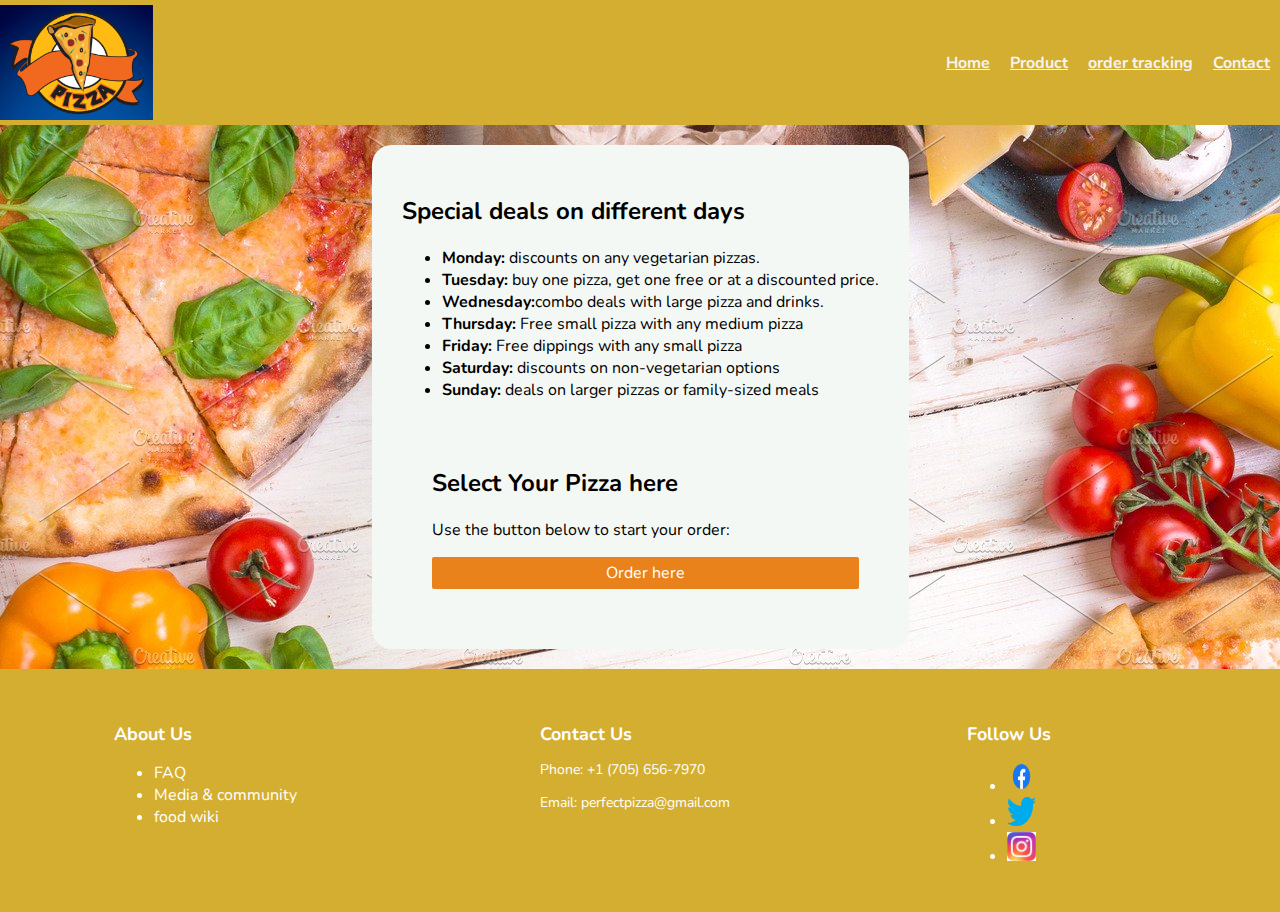
<file: Assigment-2/index.html>
<!DOCTYPE html>
<html lang="en">
<head>

    <meta charset="UTF-8">
    <meta http-equiv="X-UA-Compatible" content="IE=edge">
    <meta name="viewport" content="width=device-width, initial-scale=1.0">
    <title>pizza ordering website </title>
    <!--CSS code starts from here-->
    
    <link rel="stylesheet" href="./CSS/Style.css">
    
    <link rel="preconnect" href="https://fonts.googleapis.com">
    <link rel="preconnect" href="https://fonts.gstatic.com" crossorigin>
    <link href="https://fonts.googleapis.com/css2?family=Nunito:wght@600&display=swap" rel="stylesheet">

</head>
<body>
<!--this part is for header-->
    <header>
        <div>
          <a href="index.html"><img src="./image/R.jpg" alt="pizza logo"></a>
        </div>      
        <nav>
          <menu>
            <li><a href="index.html">Home</a></li>
            <li><a href="index.html">Product</a></li>
            <li><a href="index.html">order tracking</a></li>
            <li><a href="index.html">Contact</a></li>
          </menu>
        </nav>
      </header>


    <main class="main home-main">
       <!--here I add speacial deals for different days-->
        <section class="deals">
            <h2>Special deals on different days</h2>
            <ul>
                <li><strong>Monday:</strong> discounts on any vegetarian pizzas.</li>
                <li><strong>Tuesday:</strong> buy one pizza, get one free or at a discounted price.</li>
                <li><strong>Wednesday:</strong>combo deals with large pizza and drinks.</li>
                <li><strong>Thursday:</strong> Free small pizza with any medium pizza</li>
                <li><strong>Friday:</strong> Free dippings with any small pizza</li>
                <li><strong>Saturday:</strong>  discounts on non-vegetarian options</li>
                <li><strong>Sunday:</strong> deals on larger pizzas or family-sized meals</li>
            </ul>
<!--section where pizza can be selected and place your order -->
            <section class="select">
                <h2>Select Your Pizza here</h2>
                <p>Use the button below to start your order:</p>
                <a href="order.html" class="order-button">Order here</a>
            </section>
            
        </section>
    </main>
<!--this part is for footer-->
    <footer class="footer">
        
        <div class="footer-info">
          <h4>About Us</h4>
          <ul>
            <li>FAQ</li>
            <li> Media & community</li>
            <li> food wiki </li>
          </ul>

        </div>
        <div class="footer-contact">
          <h4>Contact Us</h4>
          <p>Phone: +1 (705) 656-7970</p>
          <p>Email: perfectpizza@gmail.com</p>
        </div>
        <div class="footer-social">
          <h4>Follow Us</h4>
          <ul>
            <!--Icons for connecting with social media-->
            <li><a href="#"><img src="./image/Facebook-logo.png" alt="Facebook"></a></li>
            <li><a href="#"><img src="./image/twiiter.png" alt="Twitter"></a></li>
            <li><a href="#"><img src="./image/OIP.jpg" alt="Instagram"></a></li>
          </ul>
        </div>
      </footer>

</body>
</html>
</file>
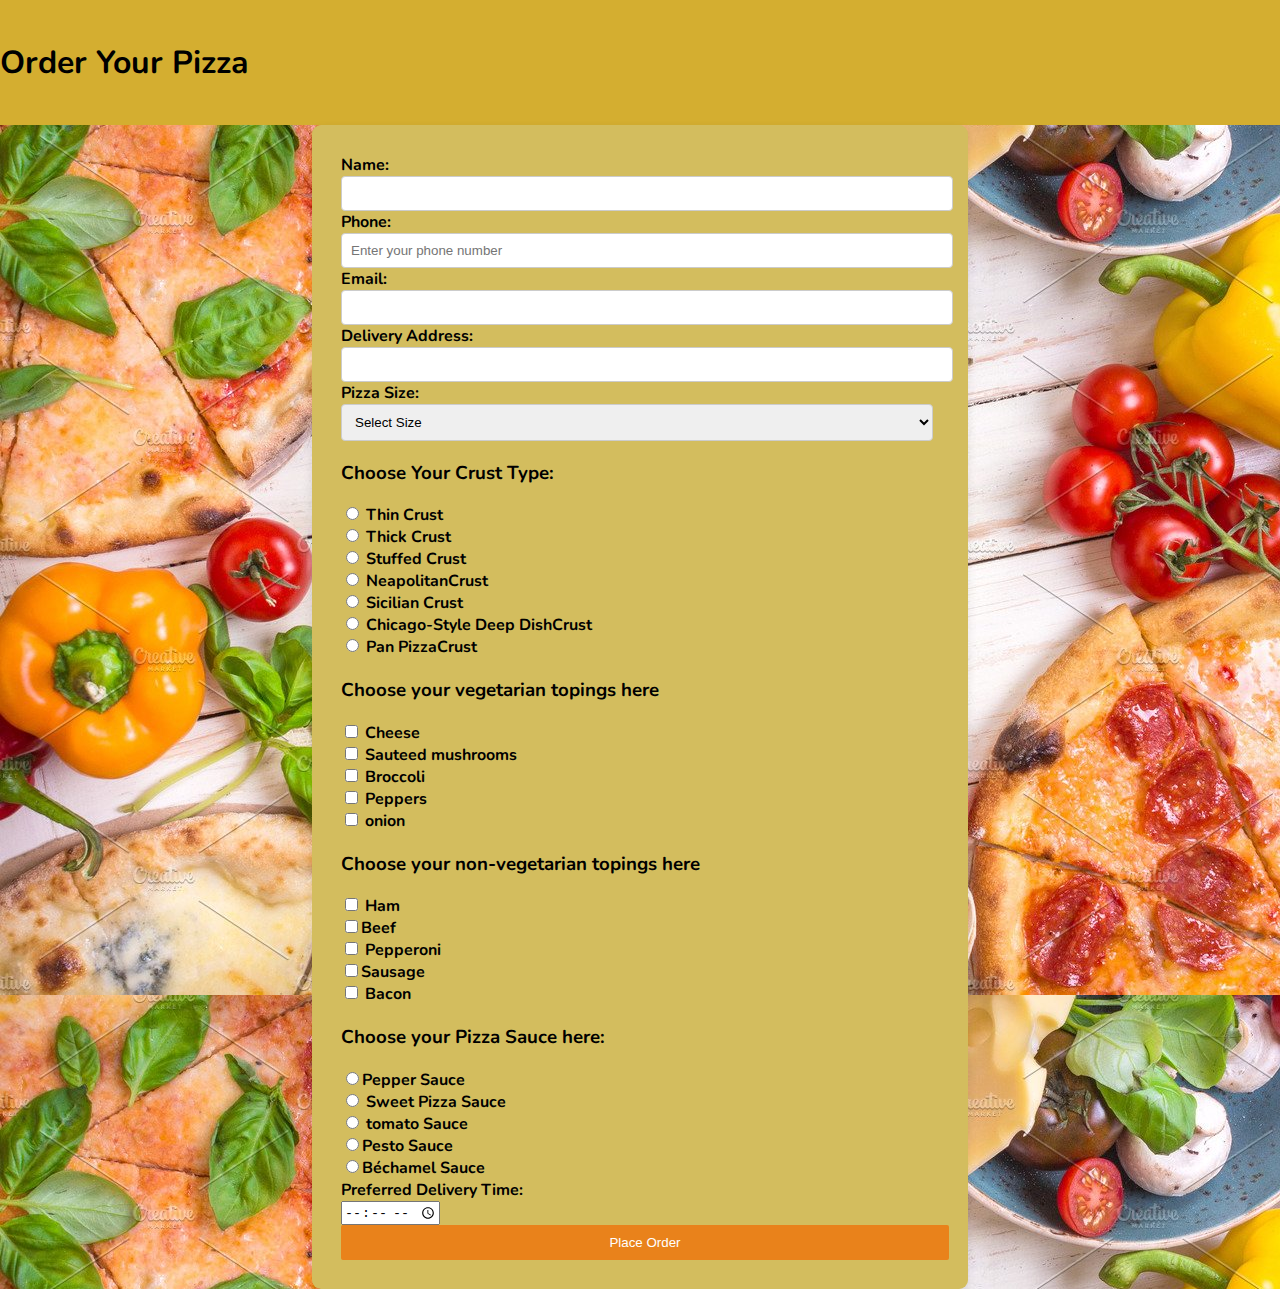
<file: Assigment-2/order.html>
<!DOCTYPE html>
<html lang="en">
<head>
    <meta charset="UTF-8">
    <meta http-equiv="X-UA-Compatible" content="IE=edge">
    <meta name="viewport" content="width=device-width, initial-scale=1.0">
    <title>Order Your Pizza</title>
    <!--CSS code starts from here-->
    <link rel="stylesheet" href="./CSS/Style.css">

    <link rel="preconnect" href="https://fonts.googleapis.com">
<link rel="preconnect" href="https://fonts.gstatic.com" crossorigin>
<link href="https://fonts.googleapis.com/css2?family=Nunito:wght@600&display=swap" rel="stylesheet">

</head>
<body>
   <!--this part is for header-->
    <header class="header">
        <h1>Order Your Pizza</h1>
    </header>

    <main class="main order-main"><!--this part is for customer information-->
        <form action="#" method="post" class="pizza-form">
            <div class="contact-info">
                <label for="name">Name:</label>
                <input type="text" id="name" name="name" required>
            </div>

            <div class="contact-info">
                <label for="phone">Phone:</label>
                <input type="tel" id="phone" name="phone" required placeholder="Enter your phone number" pattern="[0-9]{10}" 
                       title="Please enter a 10-digit phone number without spaces or dashes.">
            </div>
            
            <div class="contact-info">
                <label for="email">Email:</label>
                <input type="email" id="email" name="email" required>
            </div>
            <!-- this is dilevery details section -->
            <div class="delivery-details">
                <label for="address">Delivery Address:</label>
                <input type="text" id="address" name="address" required>
            </div>

            <!--  this is Pizza customization part-->
            <div class="pizza-customization">
                <label for="pizza-size">Pizza Size:</label>
                <select id="pizza-size" name="pizza-size" required>
                    <option value="" disabled selected>Select Size</option>
                    <option value="small">Small</option>
                    <option value="medium">Medium</option>
                    <option value="large">Large</option>
                </select>
                
            </div>
          

            <div class="pizza-customization">
                <h3>Choose Your Crust Type:</h3><!-- Radio buttons for selecting the pizza crust type -->
                <label><input type="radio" name="crust" value="thin" required> Thin Crust</label>
                <label><input type="radio" name="crust" value="thick" required> Thick Crust</label>
                <label><input type="radio" name="crust" value="stuffed" required> Stuffed Crust</label>
                <label><input type="radio" name="crust" value="Neapolitan" required> NeapolitanCrust</label>
                <label><input type="radio" name="crust" value="Sicilian " required> Sicilian Crust</label>
                <label><input type="radio" name="crust" value="Chicago-Style Deep Dish" required> Chicago-Style Deep DishCrust</label>
                <label><input type="radio" name="crust" value="Pan Pizza" required> Pan PizzaCrust</label>
            </div>

        <!-- select the  Vegetarian topping -->
        <div class=" vegetarian topings">
            <h3> Choose your vegetarian topings here</h3>
            <label><input type="checkbox" name="toppings" value="Cheese"> Cheese</label>
            <label><input type="checkbox" name="toppings" value="Sauteed mushrooms"> Sauteed mushrooms</label>
            <label><input type="checkbox" name="toppings" value="Broccoli"> Broccoli</label>
            <label><input type="checkbox" name="toppings" value="peppers"> Peppers</label>
            <label><input type="checkbox" name="toppings" value="onion"> onion</label>
        </div>
<!-- select the  non-Vegetarian topping -->
        <div class=" non-vegetarian topings">
            <h3> Choose your non-vegetarian topings here</h3>
            <label><input type="checkbox" name="toppings" value="Ham"> Ham</label>
            <label><input type="checkbox" name="toppings" value="Beef">Beef</label>
            <label><input type="checkbox" name="toppings" value="Pepperoni"> Pepperoni</label>
            <label><input type="checkbox" name="toppings" value="Sausage">Sausage</label>
            <label><input type="checkbox" name="toppings" value="Bacon"> Bacon</label>
        </div>

<!-- select the pizza sauce -->
        <div class="pizza sauce">
            <h3>Choose your Pizza Sauce here:</h3>
            <label><input type="radio" name="sauce" value="Pepper" required>Pepper Sauce</label>
            <label><input type="radio" name="sauce" value="Sweet Pizza" required> Sweet Pizza Sauce</label>
            <label><input type="radio" name="sauce" value="tomato" required> tomato Sauce</label>
            <label><input type="radio" name="sauce" value="Pesto" required>Pesto Sauce</label>
            <label><input type="radio" name="sauce" value="Béchamel" required>Béchamel Sauce</label>
        </div>
           <!-- this part is for  delivery time -->
        <div class="delivery-details">
            <label for="delivery-time">Preferred Delivery Time:</label>
            <input type="time" id="delivery-time" name="delivery-time">
        </div>
             <!-- Preferred delivery time -->
            <div class="submit-button">
                <input type="submit" value="Place Order" class="submit-button">
            </div>
        </form>
    </main>
</body>
</html>
</file>
<file: Assigment-2/CSS/Style.css>
body {/* styling for the entire page */
    
    background-image: url("../image/pizza.jpg");
    padding: 0;
    margin: 0;
    font-family: 'Nunito', sans-serif;
}

header{  /* this section is for styling header  */
    grid-area: header;
    display: flex;
    align-items: center;
    height: 125px;
    background-color: #d4ae30;
    font-weight: bold;

}
header > div{ /* Styling  for elements inside the header section */
    flex-grow: 1;
    height: 115px;
}
header > div > a > img{
    width: auto;
    height: 100%;
}
header > nav > menu{
    list-style: none;
    display: flex;
}
header > nav > menu > li{
    padding: 0px 10px;
}
header > nav > menu > li >a{
    color: #f4f4f4;
}
/*  styling for the main part */
.main {
    padding: 20px;
  
}


/* Styling for the home section */
.home-main {
    align-items: center;
    display: flex;
    justify-content: space-around;
   
    }

/* Styling for the order section */
    .order-main {
        background-color: #d3bd5e;
        padding: 29px;
        max-width: 598px;
        margin: 0 auto;
        border-radius: 9px;
        box-shadow: 0 4px 10px rgba(0, 0, 0, 0.1);
    }

/* Styling for the order section */
.select, .deals {
    padding: 30px;
    border-radius: 20px;
    background-color: #f4f8f5;
  }


/* Styling for buttons in the order and submit sections */
.order-button,
.submit-button {
    text-align: center;
    text-decoration: none;
     width: 100%;
     padding: 5px;
    color: #fff;
    display: block;
    border: none;
    border-radius: 2px;
    cursor: pointer;
    transition: background-color 0.1s;
    background-color: #e9821b;
    bottom: 5px;
}
/* Styling for form elements */
select, input[type="text"], input[type="email"], input[type="tel"] {
    width: 99%;
    padding: 9px;
    border: 1px solid #ccc;
    border-radius: 4px;
}

/* Styling  for heading level 3 */
h3 {
    font-weight: bold;
}
/* Styling for labels */
label {
    display: block;
    font-weight: bold;
}
/* Media query for smaller screens */
@media screen and (max-width: 480px) {
    .header h1 {/* Adjust  header styling  for smaller screens */
        font-size: 24px;
    }

    .deals ul li,/* Adjust font sizes for deals and select sections */
    .select p {
        font-size: 13px;
    }
/* Adjust button sizes for smaller screens */
    .order-button,
    .submit-button {
        padding: 7px;
        font-size: 13px;
    }
}

/* this part is for  Footer styling */
.footer {
    background-color: #d4ae30;
    color: #fff;
    flex-wrap: wrap;
    justify-content: space-around;
    padding: 29px 0;
    display: flex;
   
  }
  
 
  /* Styles for footer heading level 4 */
  .footer h4 {
    font-size: 18px;
    margin-bottom: 10px;
  }
  /* Styles for footer paragraphs */
  .footer p {
    font-size: 14px;
    margin-bottom: 10px;
  }
  
 /* Styling  for social media icons in the footer */
  .footer-social li {
    margin-right: 10px;
  }

  .footer-social p {
    padding: 0;
    display: flex;
    list-style: none;
    
  }
  
  
  
  .footer-social img {
   
    height: 29px;
    width: 29px;
  }

  .footer-info,
  .footer-contact,
  .footer-social {
    flex-basis: 199px; 
  }
  
  /* Media query for smaller screens in the footer section */
  @media screen and (max-width: 767px) {
    .footer-info,
    .footer-contact,
    .footer-social {
      flex-basis: 100%;
      text-align: center;
      margin-bottom: 20px;

      
    }
  }
</file>
